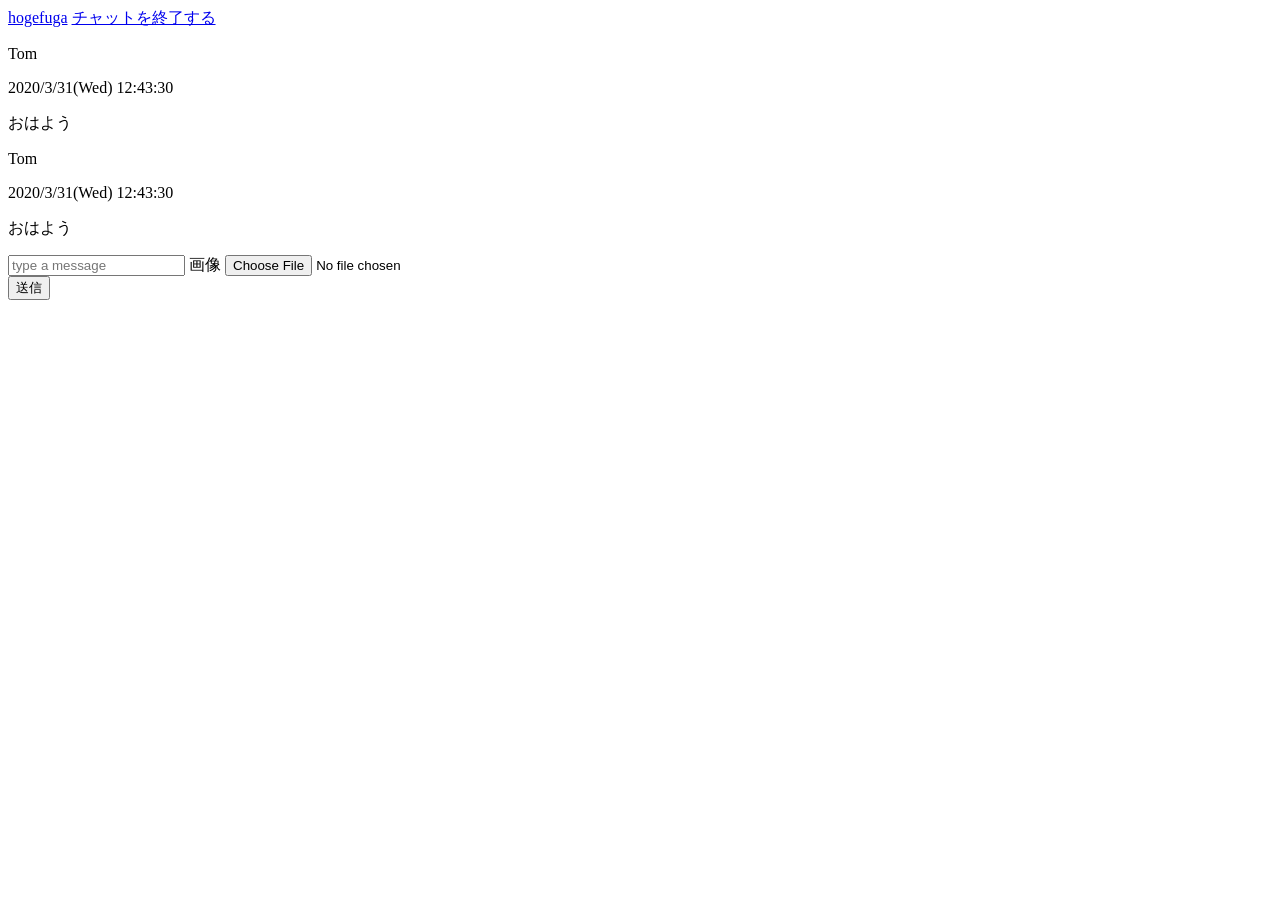
<file: bin/main/templates/main_chat.html>
<!DOCTYPE html>
<html xmlns:th="http://www.thymeleaf.org" lang="ja">
<div th:fragment="main_chat">
  <div class="main_chat-header">
    <a href="#" class="main_chat-chatname">hogefuga</a>
    <a href="#" class="main_chat-chatend">チャットを終了する</a>
  </div>
  <div class="main_chat-content">
    <div class="main_chat-name_date">
      <p class="main_chat-name">Tom</p>
      <p class="main_chat-date">2020/3/31(Wed) 12:43:30</p>
    </div>
    <p class="main_chat-writing">おはよう</p>
    <div class="main_chat-name_date">
      <p class="main_chat-name">Tom</p>
      <p class="main_chat-date">2020/3/31(Wed) 12:43:30</p>
    </div>
    <p class="main_chat-writing">おはよう</p>
  </div>
  <div class="main_chat-footer">
    <div class="form">
    <div class="form-input">
      <input class="form-message" placeholder= "type a message">
      <label class="form-image">
        <span class="image-file">画像</span>
        <input type="file" class="hidden">
      </label>  
    </div>
    <input class="form-submit" type="submit" value="送信">  
  </div>
  </div>
</div>
</html>
</file>
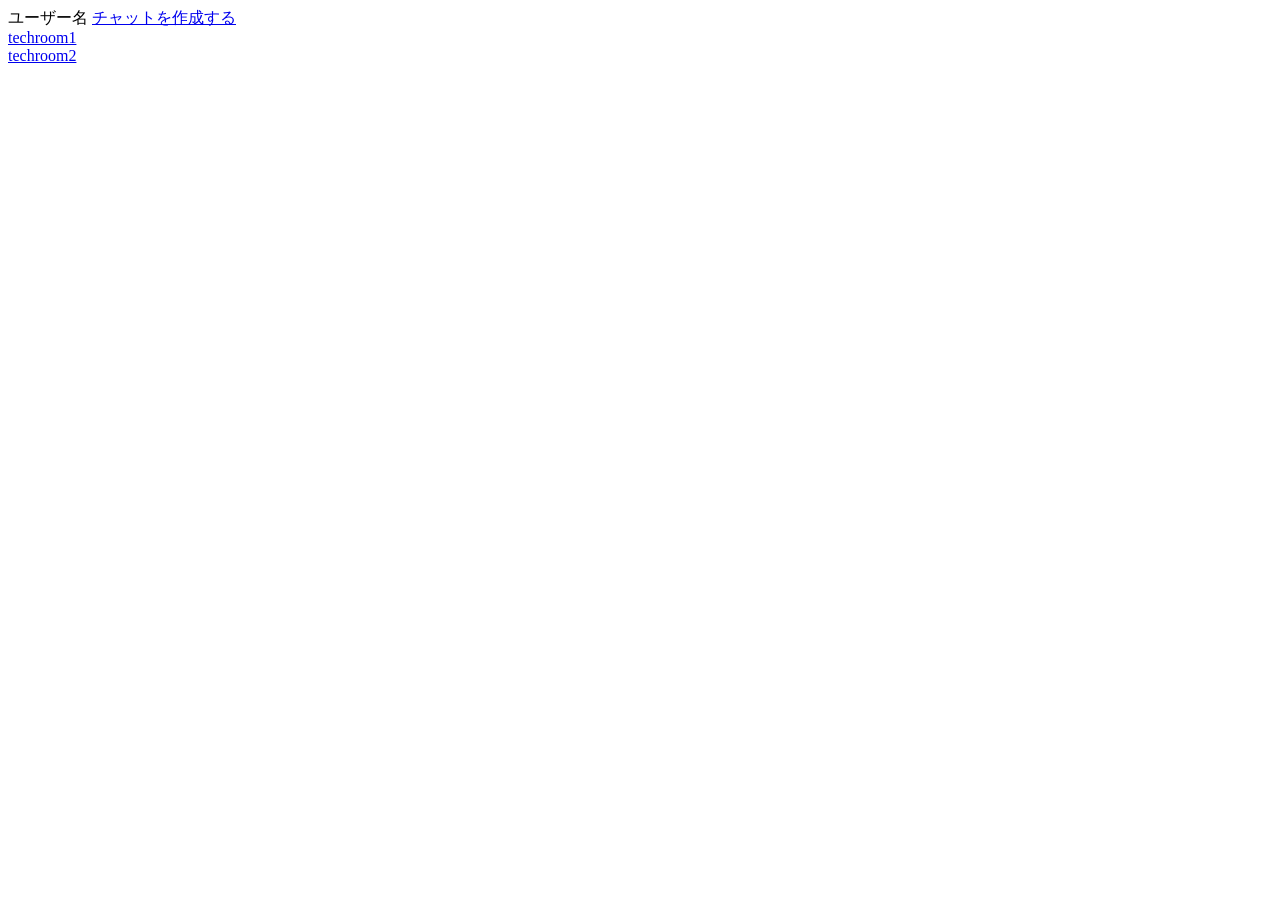
<file: bin/main/templates/side_bar.html>
<!DOCTYPE html>
<html xmlns:th="http://www.thymeleaf.org" lang="ja">
<div th:fragment="side_bar">
  <div class="side_bar-header">
    <a th:href="@{users/{userId}/edit(userId=${user.id})}" th:text="${user.name}" class="side_bar-username">ユーザー名</a>
    <a href="#" class="side_bar-newchat">チャットを作成する</a>
  </div>
  <div class="side_bar-labels">
    <div class="side_bar-label">
      <a href="#">techroom1</a>
    </div>
    <div class="side_bar-label">
      <a href="#">techroom2</a>
    </div>
  </div>
</div>
</html>
</file>
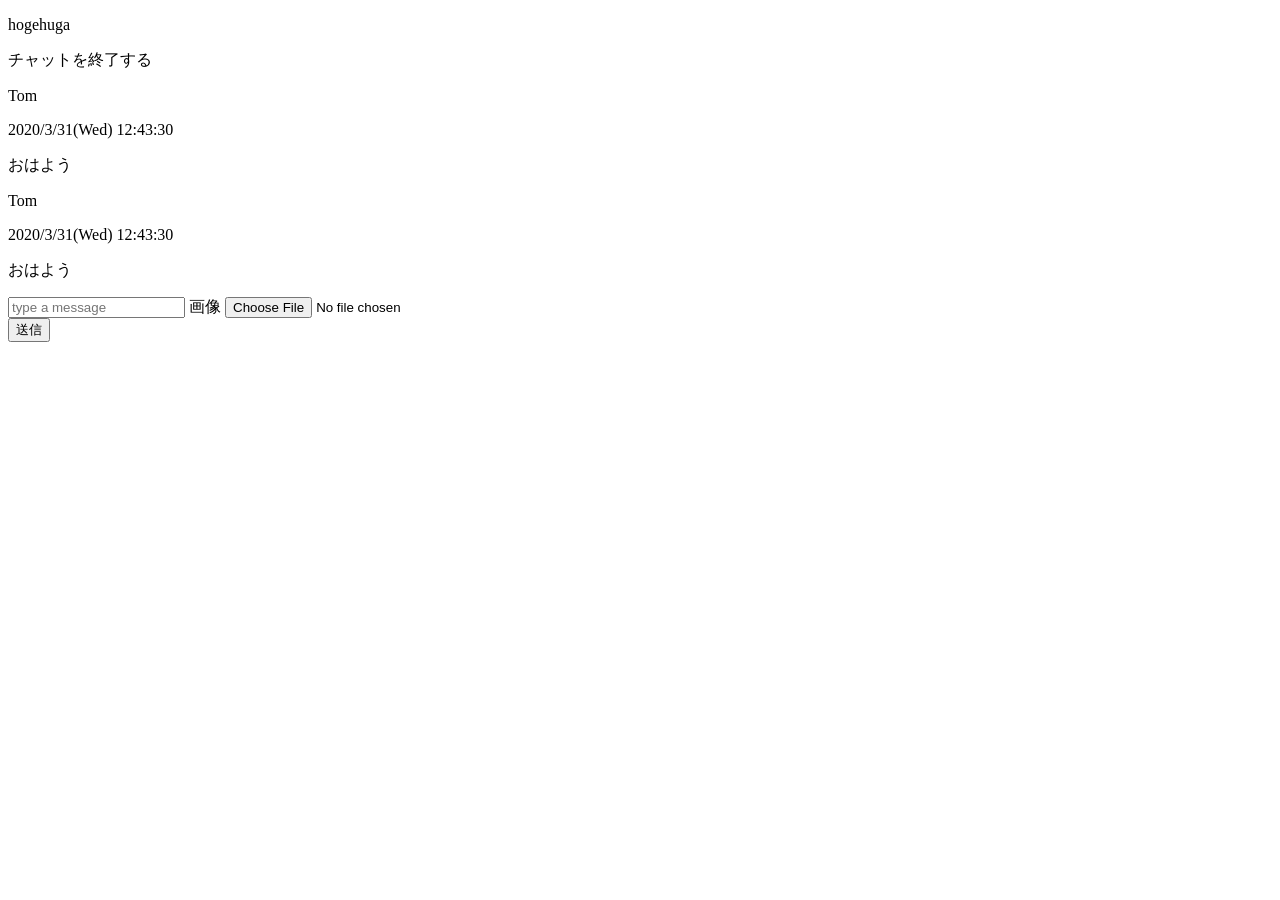
<file: src/main/resources/templates/main_chat.html>
<!DOCTYPE html>
<html xmlns:th="http://www.thymeleaf.org">
<div th:fragment="main_chat">
  <div class="main_header">
    <p>hogehuga</p>
    <a>チャットを終了する</a>
  </div>
  <div class="main_content">
    <div class="content">
      <div class="name_date_content">
        <p class="name">Tom</p>
        <p class="date">2020/3/31(Wed) 12:43:30</p>
      </div>
      <p class="text">おはよう</p>
    </div>
    <div class="content">
      <div class="name_date_content">
        <p class="name">Tom</p>
        <p class="date">2020/3/31(Wed) 12:43:30</p>
      </div>
      <p class="text">おはよう</p>
    </div>
  </div>
  <div class="main_footer">
    <form class="main_footer_form" action="">
      <div class="form_input">
        <input type="text" placeholder="type a message" class="main_input_text">
        <label class="form_image">
          <span class="image_file">画像</span>
          <input type="file" class="main_input_file">
        </label>
      </div>

      <input type="submit" value="送信" class="main_input_submit">
    </form>


  </div>
</div>

</html>
</file>
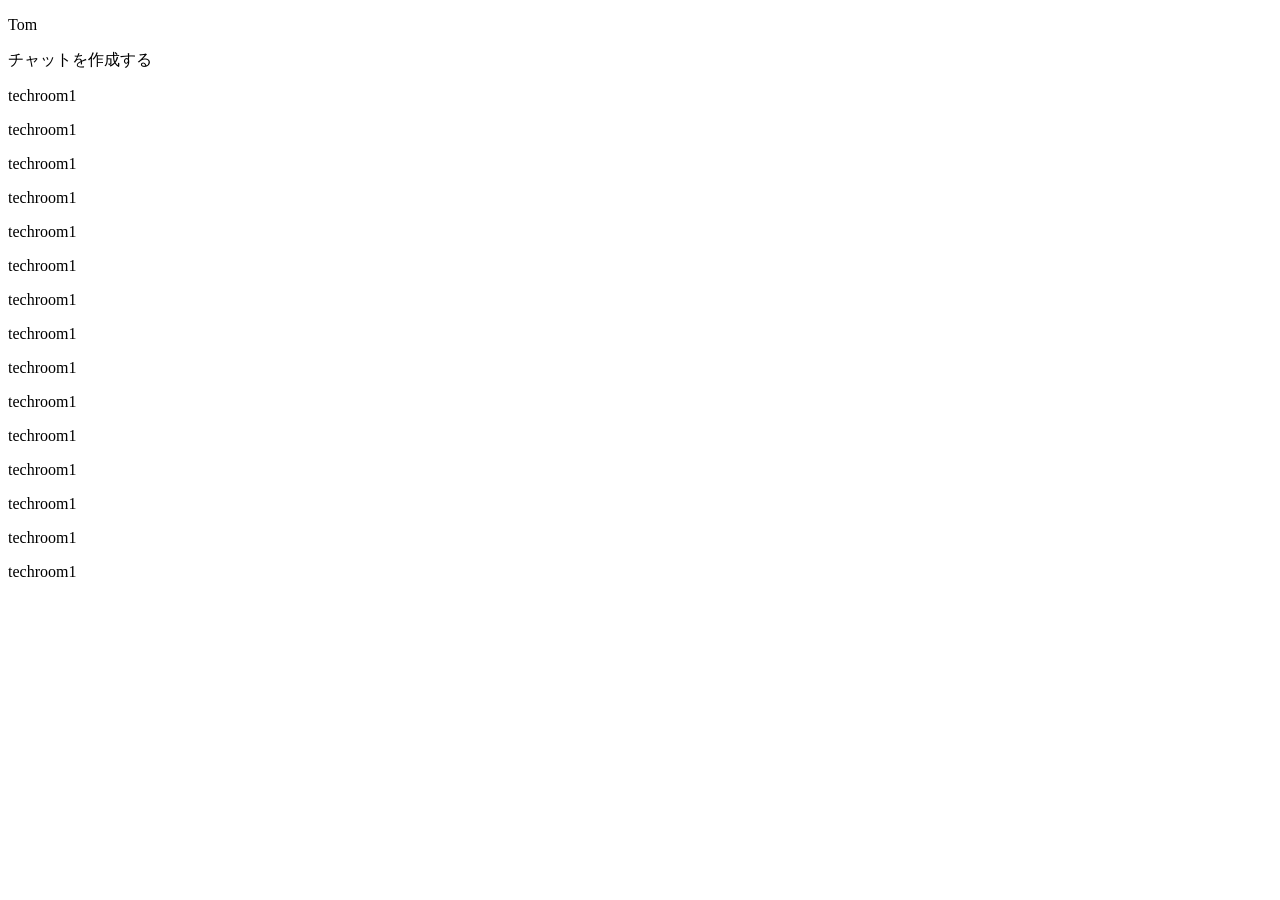
<file: src/main/resources/templates/side_bar.html>
<!DOCTYPE html>
<html xmlns:th="http://www.thymeleaf.org">
  <div th:fragment="side_bar">
    <div class="side_header">
      <div class="side_header_content">
        <p>Tom</p>
        <a>チャットを作成する</a>
      </div>
    </div>
    <div class="side_content">
      <p>techroom1</p>
      <p>techroom1</p>
      <p>techroom1</p>
      <p>techroom1</p>
      <p>techroom1</p>
      <p>techroom1</p>
      <p>techroom1</p>
      <p>techroom1</p>
      <p>techroom1</p>
      <p>techroom1</p>
      <p>techroom1</p>
      <p>techroom1</p>
      <p>techroom1</p>
      <p>techroom1</p>
      <p>techroom1</p>
    </div>
  </div>
</html>
</file>
